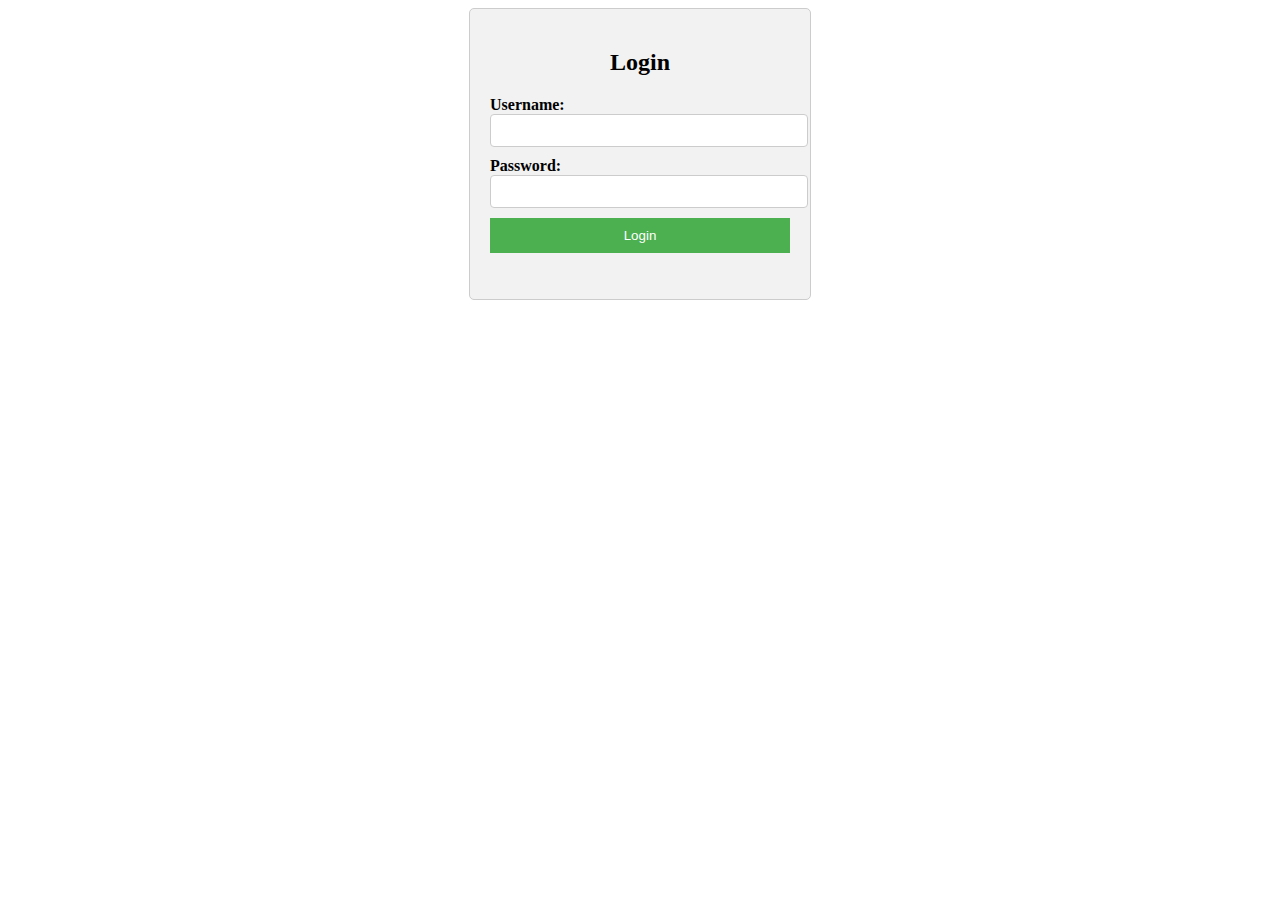
<file: login.html>
<!DOCTYPE html>
<html>
<head>
  <title>Login Interface</title>
  <link rel="stylesheet" type="text/css" href="css/login_styles.css">
  <link rel="stylesheet" href="">
</head>
<body>
  <div class="container">
    <form onsubmit="return validateCredentials()">
      <h2>Login</h2>
      <div class="form-group">
        <label for="username">Username:</label>
        <input type="text" id="username" name="username" required>
      </div>
      <div class="form-group">
        <label for="password">Password:</label>
        <input type="password" id="password" name="password" required>
      </div>
      <button type="submit">Login</button>
      <p id="error-msg" class="error-msg"></p>
    </form>
  </div>

  <script src="script.js"></script>
</body>
</html>
</file>
<file: css/login_styles.css>
.container {
    width: 300px;
    margin: 0 auto;
    padding: 20px;
    border: 1px solid #ccc;
    border-radius: 5px;
    background-color: #f2f2f2;
  }
  
  form {
    display: flex;
    flex-direction: column;
  }
  
  h2 {
    text-align: center;
    margin-bottom: 20px;
  }
  
  .form-group {
    margin-bottom: 10px;
  }
  
  label {
    font-weight: bold;
  }
  
  input[type="text"],
  input[type="password"] {
    width: 100%;
    padding: 8px;
    border: 1px solid #ccc;
    border-radius: 4px;
  }
  
  button[type="submit"] {
    background-color: #4CAF50;
    color: white;
    border: none;
    padding: 10px;
    cursor: pointer;
  }
  
  button[type="submit"]:hover {
    background-color: #45a049;
  }
  
  .error-msg {
    color: red;
    margin-top: 10px;
    text-align: center;
  }
</file>
